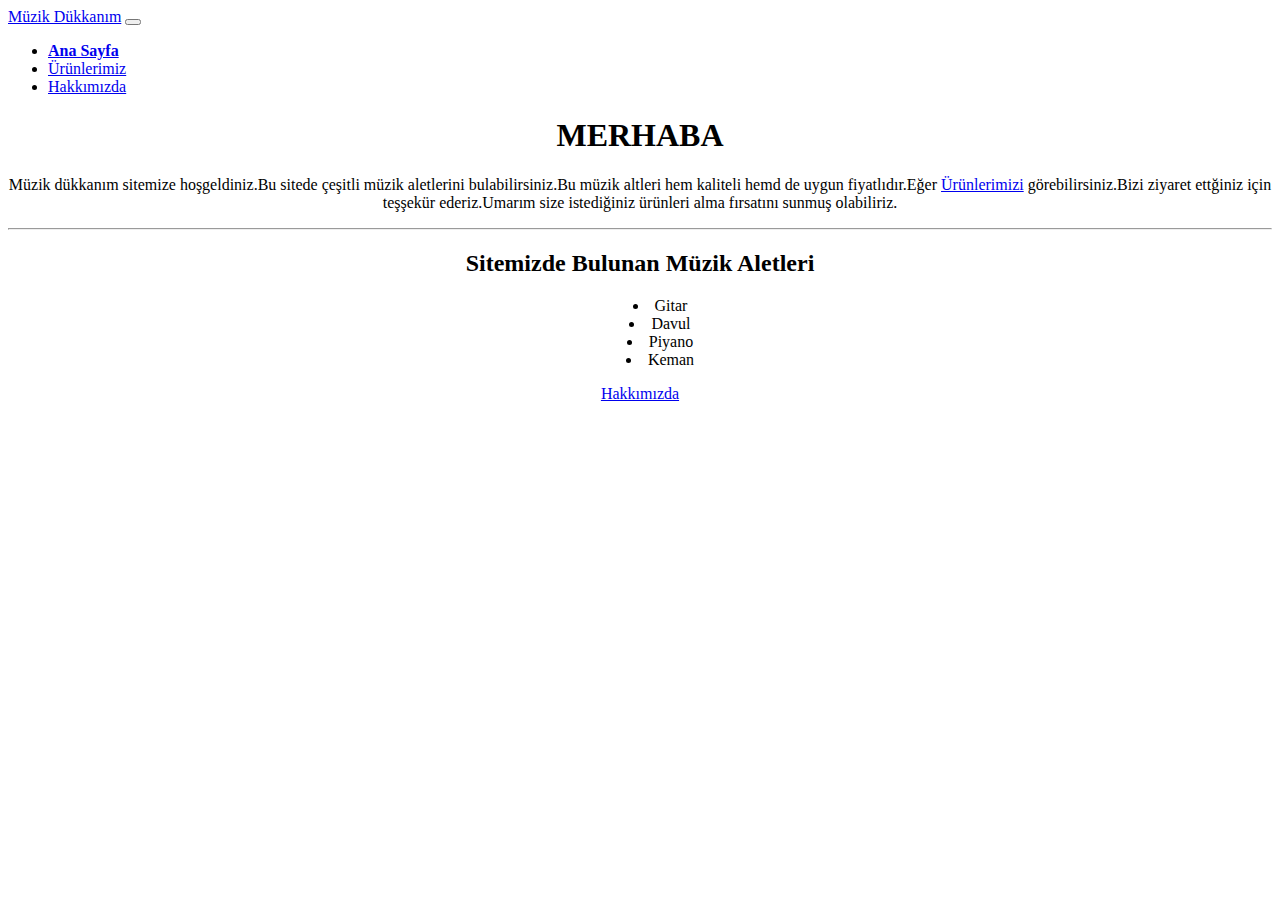
<file: bootstrap_odev/index.html>
<!doctype html>
<html lang="tr">
  <head>
    <!-- Required meta tags -->
    <meta charset="utf-8">
    <meta name="viewport" content="width=device-width, initial-scale=1, shrink-to-fit=no">

    <!-- Bootstrap CSS -->
    <link rel="stylesheet" href="https://cdn.jsdelivr.net/npm/bootstrap@4.6.1/dist/css/bootstrap.min.css" integrity="sha384-zCbKRCUGaJDkqS1kPbPd7TveP5iyJE0EjAuZQTgFLD2ylzuqKfdKlfG/eSrtxUkn" crossorigin="anonymous">

    <title>Anasayfa</title>
  </head>
  <body>
      <!--MENÜ-->
    <nav class="navbar navbar-expand-lg navbar-light bg-light   ">
        <div class="container-fluid bg-dark  ">
          <a class="navbar-brand text-danger" href="index.html">Müzik Dükkanım</a>
          <button class="navbar-toggler" type="button" data-bs-toggle="collapse" data-bs-target="#navbarSupportedContent" aria-controls="navbarSupportedContent" aria-expanded="false" aria-label="Toggle navigation">
            <span class="navbar-toggler-icon"></span>
          </button>
          <div class="collapse navbar-collapse" id="navbarSupportedContent">
            <ul class="navbar-nav me-auto mb-2 mb-lg-0">
              <li class="nav-item">
                <a class="nav-link active text-light" aria-current="page" href="index.html"><strong>Ana Sayfa</strong></a>
              </li>
              <li class="nav-item">
                <a class="nav-link text-light" href="urunler.html">Ürünlerimiz</a>
              </li>
              <li class="nav-item">
                <a class="nav-link text-light" href="hakkimizda.html">Hakkımızda</a>
              </li>
               </div>
  </div>
</nav>
<!--JUMBOTRON-->
    <div class="jumbotron">
        <h1 class="display-4 text-danger"><center>MERHABA</center></h1>
       <center> <p class="lead">Müzik dükkanım sitemize hoşgeldiniz.Bu sitede çeşitli müzik aletlerini bulabilirsiniz.Bu müzik altleri hem kaliteli hemd de uygun fiyatlıdır.Eğer
            <a href="urunler.html">Ürünlerimizi</a> görebilirsiniz.Bizi ziyaret ettğiniz için teşşekür ederiz.Umarım size istediğiniz ürünleri alma fırsatını sunmuş olabiliriz. </p></center>
        <hr class="my-4">
       <center> <h2 class="text-warning">Sitemizde Bulunan Müzik Aletleri</h2></center>
       <center>   <ul style="list-style-position: inside;">
           <li>Gitar</li>
           <li>Davul</li>
           <li>Piyano</li>
           <li>Keman</li>
       </ul>  </center>
        <center><a class="btn btn-primary btn-lg" href="hakkimizda.html" role="button">Hakkımızda</a></center>
      </div>

    <!-- Optional JavaScript; choose one of the two! -->

    <!-- Option 1: jQuery and Bootstrap Bundle (includes Popper) -->
    <script src="https://cdn.jsdelivr.net/npm/jquery@3.5.1/dist/jquery.slim.min.js" integrity="sha384-DfXdz2htPH0lsSSs5nCTpuj/zy4C+OGpamoFVy38MVBnE+IbbVYUew+OrCXaRkfj" crossorigin="anonymous"></script>
    <script src="https://cdn.jsdelivr.net/npm/bootstrap@4.6.1/dist/js/bootstrap.bundle.min.js" integrity="sha384-fQybjgWLrvvRgtW6bFlB7jaZrFsaBXjsOMm/tB9LTS58ONXgqbR9W8oWht/amnpF" crossorigin="anonymous"></script>

    <!-- Option 2: Separate Popper and Bootstrap JS -->
    <!--
    <script src="https://cdn.jsdelivr.net/npm/jquery@3.5.1/dist/jquery.slim.min.js" integrity="sha384-DfXdz2htPH0lsSSs5nCTpuj/zy4C+OGpamoFVy38MVBnE+IbbVYUew+OrCXaRkfj" crossorigin="anonymous"></script>
    <script src="https://cdn.jsdelivr.net/npm/popper.js@1.16.1/dist/umd/popper.min.js" integrity="sha384-9/reFTGAW83EW2RDu2S0VKaIzap3H66lZH81PoYlFhbGU+6BZp6G7niu735Sk7lN" crossorigin="anonymous"></script>
    <script src="https://cdn.jsdelivr.net/npm/bootstrap@4.6.1/dist/js/bootstrap.min.js" integrity="sha384-VHvPCCyXqtD5DqJeNxl2dtTyhF78xXNXdkwX1CZeRusQfRKp+tA7hAShOK/B/fQ2" crossorigin="anonymous"></script>
    -->
  </body>
</html>
</file>
